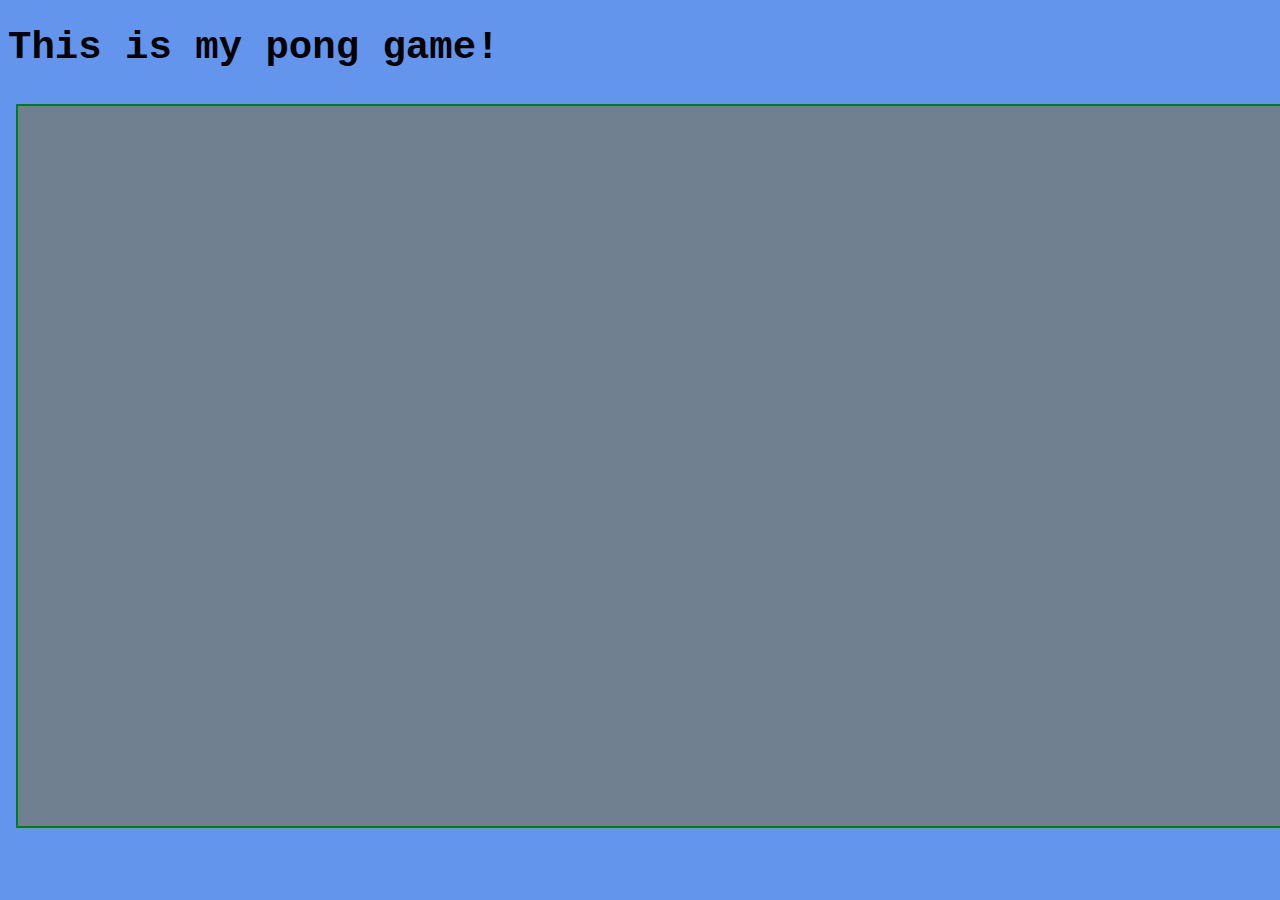
<file: 1h JavaScript Workshop/Distributed Content/index.html>
<!DOCTYPE html>
<html>
  <head>
    <title>My Pong Game</title>
    <meta charset="utf-8"></meta>
    <link rel="stylesheet" href="styles/base.css"></link>
    <script src="scripts/collisions.js"></script>
    <script src="scripts/main.js" defer></script>
  </head>
  <body>
    <h1>This is my pong game!</h1>
    <canvas id="GameCanvas" width=1280 height=720>
      HTML5 Canvas aren't supported in your browser.
    </canvas>
  </body>
</html>
</file>
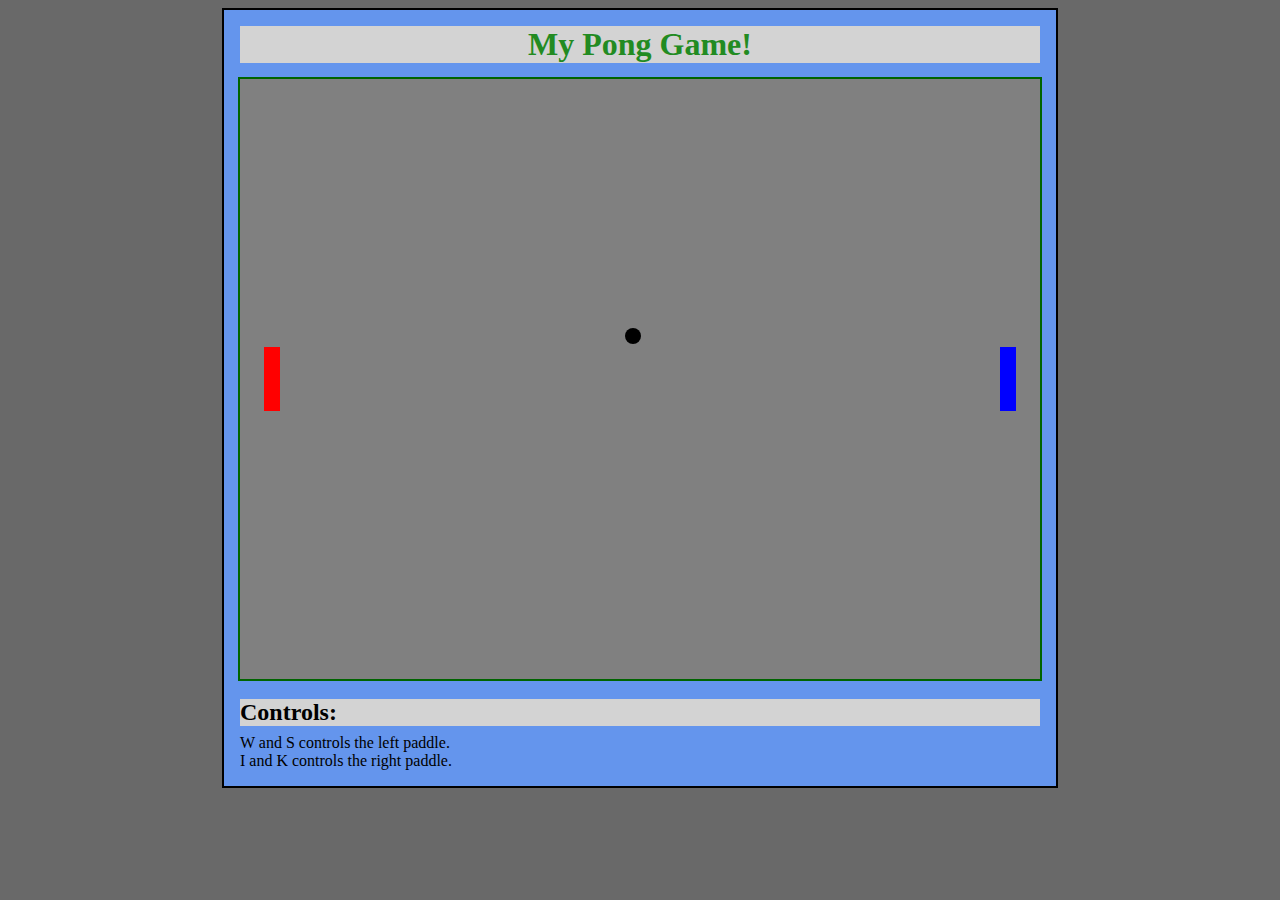
<file: 1h JavaScript Workshop/For Students/index.html>
<!doctype html>
<html>
  <head>
    <title>Pong Game!</title>
    <meta charset="utf-8"/>
    <link rel="stylesheet" href="styles/default.css">
    <script src="scripts/vector.js" defer="true"></script>
    <script src="scripts/collision.js" defer="true"></script>
    <script src="scripts/pongTypes.js" defer="true"></script>
    <script src="scripts/keyboard.js" defer="true"></script>
    <script src="scripts/main.js" defer="true"></script>
  </head>
  <body>
    <div id="DivCenter">
      <div id="GameRegion">
        <h1>My Pong Game!</h1>
        <div id="CanvasRegion">
          <canvas id="BackgroundCanvas"></canvas>
          <canvas id="GameCanvas"></canvas>
        </div>
        <h2>Controls:</h2>
        W and S controls the left paddle.
        <br/>
        I and K controls the right paddle.
      </div>
    </div>
  </body>
</html>
</file>
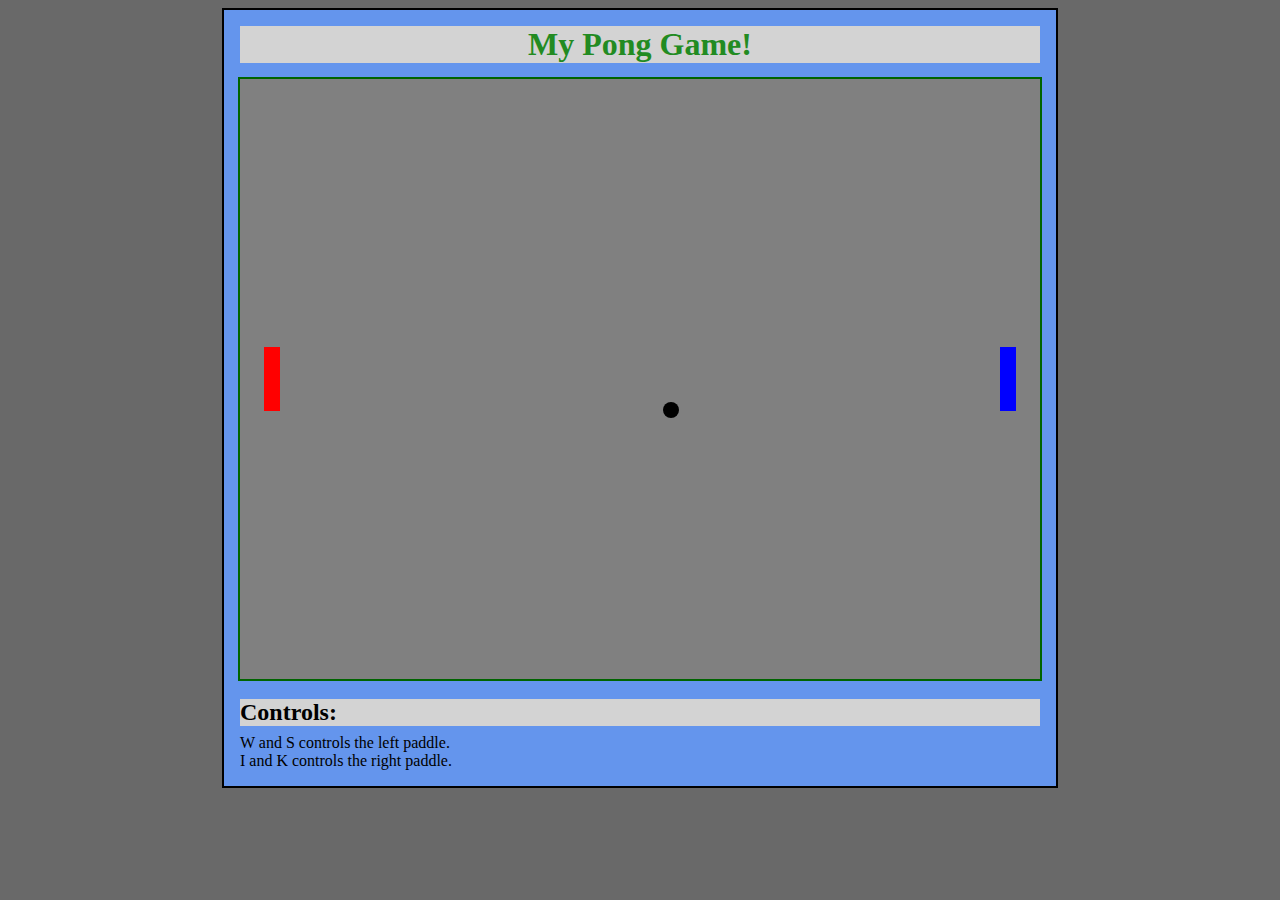
<file: 1h JavaScript Workshop/For Students/index.min.html>
<!doctype html><html><head><title>Pong Game!</title><meta charset="utf-8"><link rel="stylesheet" href="styles/default.css"><script src="scripts/vector.js" defer></script><script src="scripts/collision.js" defer></script><script src="scripts/pongTypes.js" defer></script><script src="scripts/keyboard.js" defer></script><script src="scripts/main.js" defer></script></head><body><div id="DivCenter"><div id="GameRegion"><h1>My Pong Game!</h1><div id="CanvasRegion"><canvas id="BackgroundCanvas"></canvas><canvas id="GameCanvas"></canvas></div><h2>Controls:</h2>W and S controls the left paddle.<br>I and K controls the right paddle.</div></div></body></html>
</file>
<file: 1h JavaScript Workshop/Distributed Content/styles/base.css>
#GameCanvas {
    border-style: solid;
    border-width: 2px;
    border-color: green;
    margin-left: 8px;
    margin-top: 8px;
    background-color: slategrey;
}
body {
    background-color: cornflowerblue;
}
h1{
    color: black;
    font-family: monospace;
    font-size: 300%;
}
</file>
<file: 1h JavaScript Workshop/For Students/styles/default.css>
body {
  background-color: dimgray;
}
h1 {
  color: forestgreen;
  background-color: lightgray;
  text-align: center;
}
h2 {
  color: black;
  background-color: lightgray;
  text-align: left;
}
#DivCenter {
  text-align: center;
}
#GameRegion {
  background-color: cornflowerblue;
  padding: 16px;
  border-color: black;
  border-width: 2px;
  border-style: solid;
  display: inline-block;
  margin-left: auto;
  margin-right: auto;
  text-align: left;
}
#GameRegion > :first-child {
  margin-top: 0px;
}
#GameRegion > :last-child {
  margin-bottom: 0px;
}
#CanvasRegion > canvas {
  width: 800px;
  height: 600px;
}
#GameRegion > * {
  margin-top: 8px;
  margin-bottom: 8px;
}
#CanvasRegion {
  display: inline-block;
  position: relative;
}
#GameCanvas {
  outline-color: darkgreen;
  outline-width: 2px;
  outline-style: solid;
  position: relative;
  z-index: 1;
}
#BackgroundCanvas {
  position: absolute;
  left: 0;
  z-index: 0;
}
</file>
